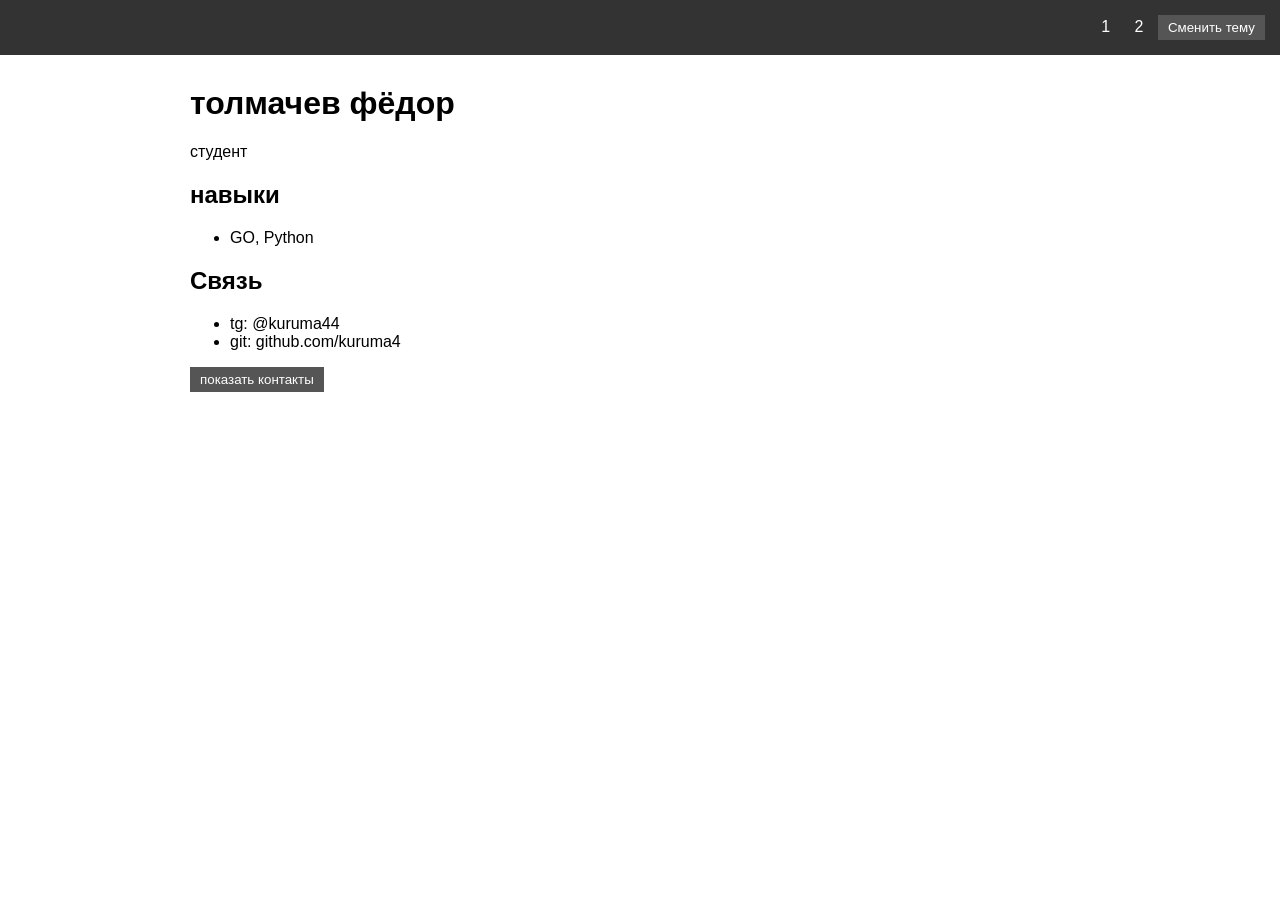
<file: index.html>
<!DOCTYPE html>
<html lang="ru">
<head>
    <meta charset="UTF-8">
    <meta name="viewport" content="width=device-width, initial-scale=1">
    <meta name="description" content="Учебный сайт-портфолио: Python, Go, Telegram.">
    <title>Фёдор Толмачев — портфолио</title>
    <link rel="stylesheet" href="style.css">
</head>
<body>


    <div class="header">
        <div class="logo"></div>
        <div class="nav">
            <a href="index.html"> 1 </a>
            <a href="projects.html"> 2 </a>
            <button id="theme-toggle">Сменить тему</button>
        </div>
    </div>

    <div class="main">
        
        <h1>толмачев фёдор</h1>
        <p>студент</p>
        
        <h2>навыки</h2>
        <ul>
            <li>GO, Python</li>
        </ul>
        
        <h2>Связь</h2>
        <ul id="contacts">
            <li>tg: @kuruma44</li>
            <li>git: github.com/kuruma4</li>
        </ul>
        
        <button id="contactBtn">показать контакты</button>
        
    </div>



    <div id="modal" class="modal">
        <div class="modal-content">
            <span class="close">&times;</span>
            <h3>Связь</h3>
            <p>tg: @kuruma44</p>
            <p>git: github.com/kuruma4</p>
        </div>
    </div>

    <script src="scripts.js"></script>
</body>
</html>
</file>
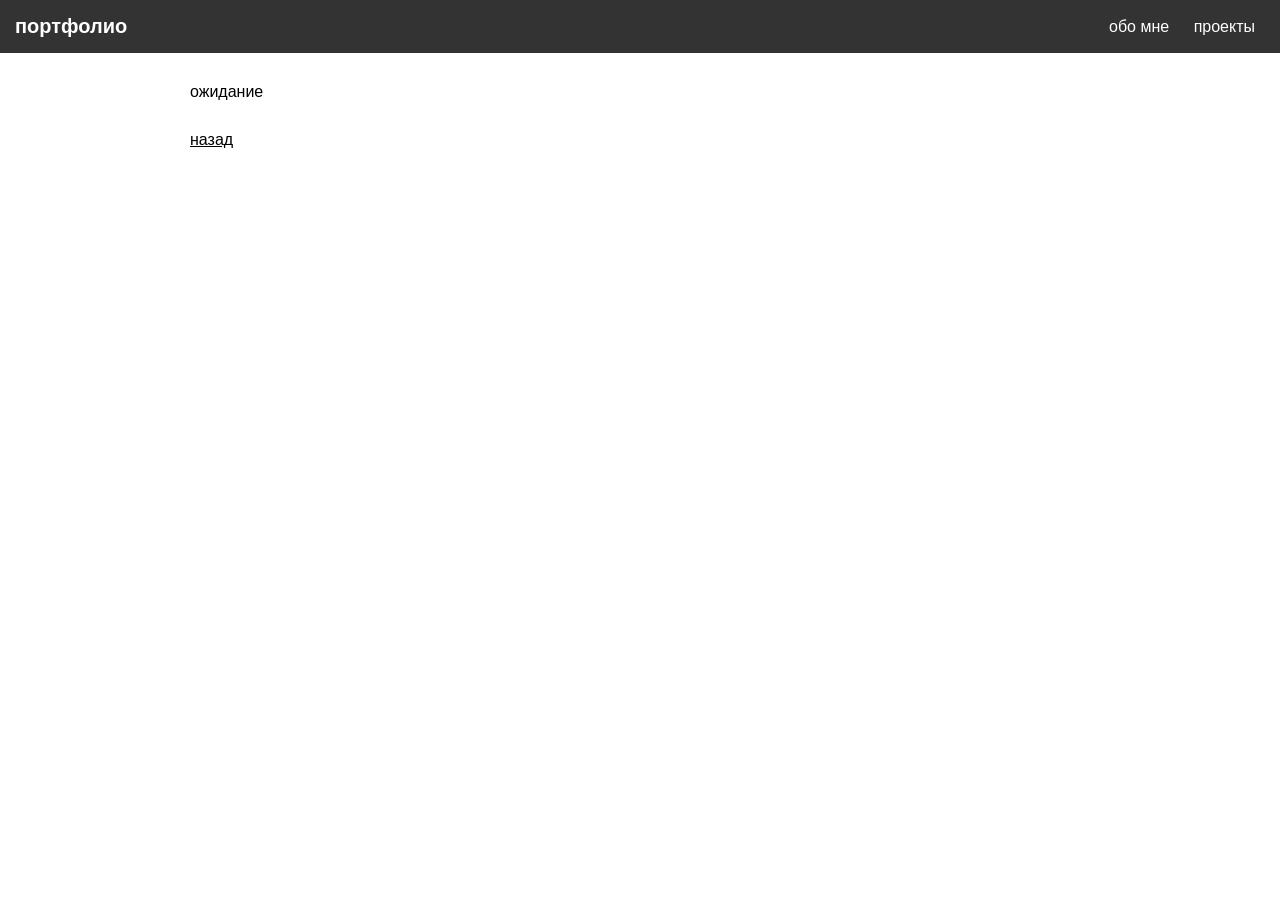
<file: details.html>
<!DOCTYPE html>
<html lang="ru">
<head>
    <meta charset="UTF-8">
    <title> детали </title>
    <link rel="stylesheet" href="style.css">
</head>
<body>

    <div class="header">
        <div class="logo">портфолио</div>
        <div class="nav">
            <a href="index.html"> обо мне </a>
            <a href="projects.html"> проекты </a>
        </div>
    </div>

    <div class="main">
        <div id="projectInfo">
            <p>ожидание</p>
        </div>
        
        <div class="back">
            <a href="projects.html"> назад</a>
        </div>
    </div>

    <script src="scripts.js"></script>
</body>
</html>
</file>
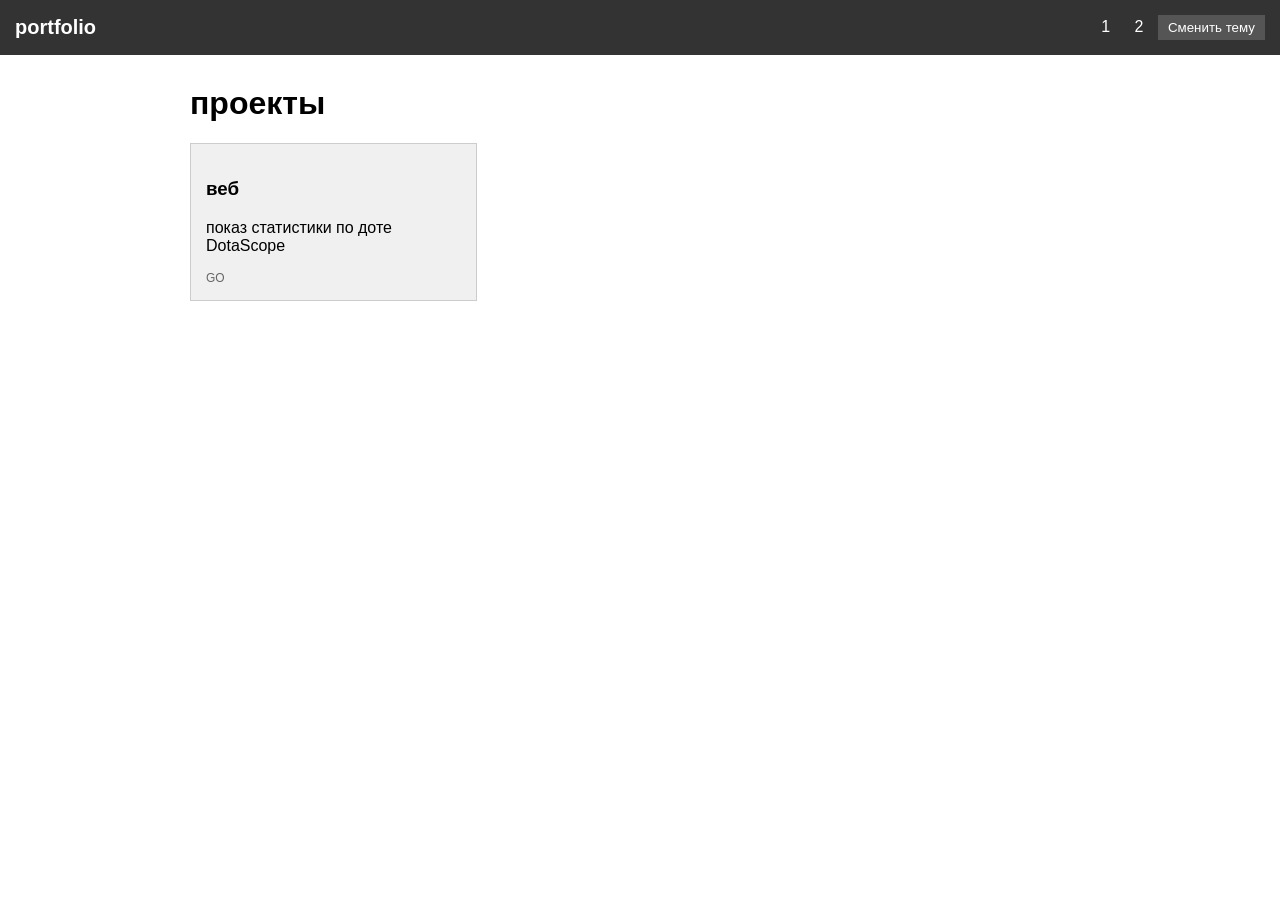
<file: projects.html>
<!DOCTYPE html>
<html lang="ru">
<head>
    <meta charset="UTF-8">
    <title> проекты </title>
    <link rel="stylesheet" href="style.css">
</head>
<body>

    <div class="header">
        <div class="logo">portfolio</div>
        <div class="nav">
            <a href="index.html"> 1 </a>
            <a href="projects.html"> 2 </a>
            <button id="theme-toggle">Сменить тему</button>
        </div>
    </div>
    <div class="main">
        <h1>проекты</h1>
        <div class="grid">
            <a href="details.html?id=3" class="card">
                <h3>веб</h3>
                <p>показ статистики по доте DotaScope</p>
                <div class="tech">GO</div>
            </a>
            
        </div>
    </div>


    <script src="scripts.js"></script>
</body>
</html>
</file>
<file: style.css>
:root {
    --bg: white;
    --text: black;
    --card: #f0f0f0;
    --border: #ccc;
}
body.dark {
    --bg: #1a1a1a;
    --text: #eee;
    --card: #2a2a2a;
    --border: #444;
}

body {
    background-color: var(--bg);
    color: var(--text);
    font-family: Arial, sans-serif;
    margin: 0;
    transition: 0.3s;
}

.header {
    background: #333;
    color: white;
    padding: 15px;
    display: flex;
    justify-content: space-between;
    align-items: center;
    flex-wrap: wrap;
}

.logo {
    font-size: 20px;
    font-weight: bold;
}

.nav a {
    color: white;
    text-decoration: none;
    margin: 0 10px;
}

.nav a:hover {
    text-decoration: underline;
}

button {
    background: #555;
    color: white;
    border: none;
    padding: 5px 10px;
    cursor: pointer;
}

.main {
    max-width: 900px;
    margin: 30px auto;
    padding: 0 20px;
}



.grid {
    display: grid;
    grid-template-columns: repeat(auto-fill, minmax(280px, 1fr));
    gap: 20px;
    margin-top: 20px;
}

.card {
    background: var(--card);
    border: 1px solid var(--border);
    padding: 15px;
    text-decoration: none;
    color: var(--text);
    display: block;
}

.card:hover {
    background: var(--border);
}

.tech {
    font-size: 12px;
    color: #666;
    margin-top: 10px;
}

body.dark .tech {
    color: #aaa;
}

.detail-box {
    background: var(--card);
    border: 1px solid var(--border);
    padding: 20px;
}

.detail-img {
    background: #ccc;
    padding: 40px;
    text-align: center;
    margin: 15px 0;
}

.tech-list {
    display: flex;
    flex-wrap: wrap;
    gap: 10px;
    margin: 10px 0;
}

.tech-item {
    background: #666;
    color: white;
    padding: 3px 10px;
}

.back {
    margin-top: 30px;
}

.back a {
    color: var(--text);
}

.modal {
    display: none;
    position: fixed;
    top: 0;
    left: 0;
    width: 100%;
    height: 100%;
    background: rgba(0,0,0,0.7);
}

.modal-content {
    background: var(--bg);
    margin: 100px auto;
    padding: 20px;
    width: 300px;
    border: 1px solid var(--border);
}

.close {
    float: right;
    font-size: 25px;
    cursor: pointer;
}

.footer {
    background: #333;
    color: white;
    text-align: center;
    padding: 15px;
    margin-top: 30px;
}
</file>
